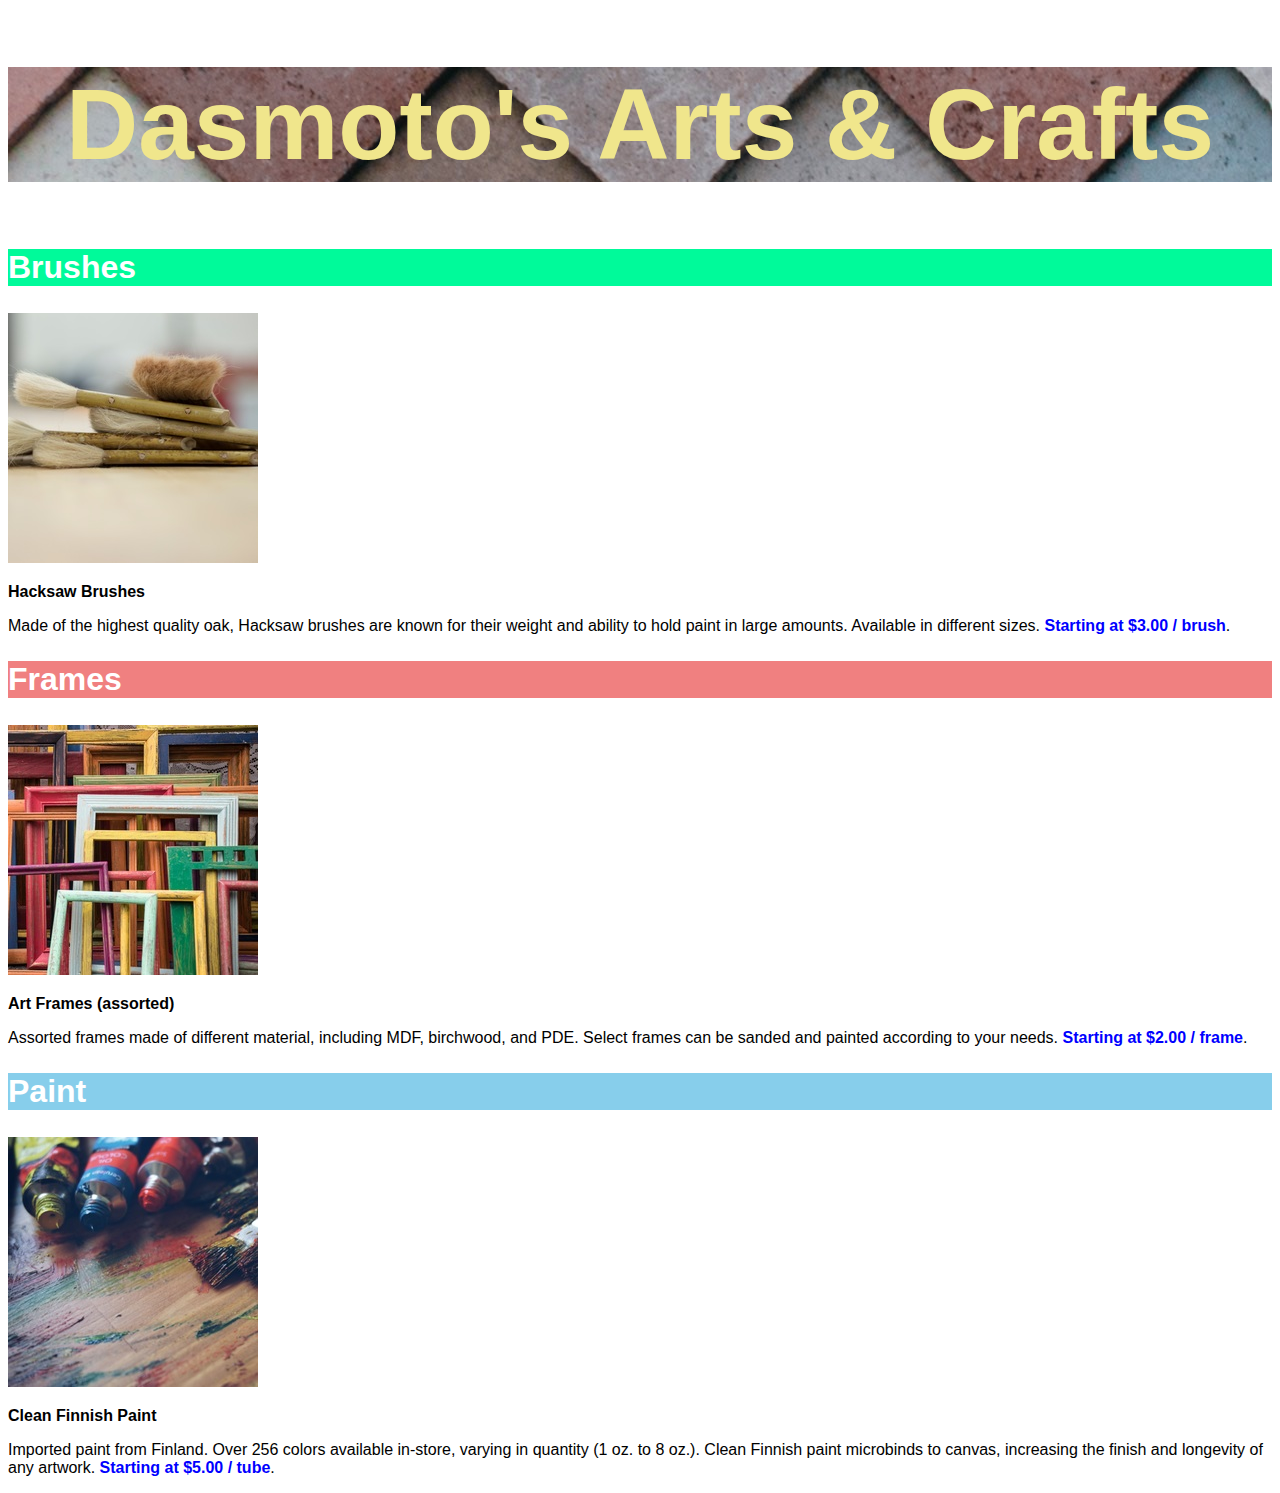
<file: index.html>
<!DOCTYPE html>
<html>
  <head>
    <meta charset="utf-8">
    <link href="./resources/css/index.css" type="text/css" rel="stylesheet" />
    <title>Dasmoto's Arts &amp; Crafts</title>
  </head>
  <body>
    <h1>
      Dasmoto's Arts &amp; Crafts
    </h1>

    <div class="product">
      <h2 id="brushes">Brushes</h2>
      <img src="./resources/images/hacksaw.jpeg" />
      <p class="title">Hacksaw Brushes</p>
      <p>
        Made of the highest quality oak, Hacksaw brushes are known for their weight
        and ability to hold paint in large amounts. Available in different sizes.
        <span class="price">Starting at $3.00 / brush</span>.
      </p>
    </div>

    <div class="product">
      <h2 id="frames">Frames</h2>
      <img src="./resources/images/frames.jpeg" />
      <p class="title">Art Frames (assorted)</p>
      <p>
        Assorted frames made of different material, including MDF, birchwood, and PDE.
        Select frames can be sanded and painted according to your needs.
        <span class="price">Starting at $2.00 / frame</span>.
      </p>
    </div>

    <div class="product">
      <h2 id="paint">Paint</h2>
      <img src="./resources/images/finnish.jpeg" />
      <p class="title">Clean Finnish Paint</p>
      <p>
        Imported paint from Finland. Over 256 colors available in-store, varying in
        quantity (1 oz. to 8 oz.). Clean Finnish paint microbinds to canvas, increasing
        the finish and longevity of any artwork.
        <span class="price">Starting at $5.00 / tube</span>.
      </p>
    </div>
  </body>
</html>
</file>
<file: resources/css/index.css>
* {
    font-family: Helvetica;
}

h1, h2, .title, .price {
  font-weight: bold;
}

h1 {
  font-size: 100px;
  color: khaki;
  text-align: center;
  background-image: url("../images/pattern.jpeg");
}

h2 {
  font-size: 32px;
  color: white;
}

.price {
  color: blue;
}

#brushes {
  background-color: mediumspringgreen;
}

#frames {
  background-color: lightcoral;
}

#paint {
  background-color: skyblue;
}
</file>
